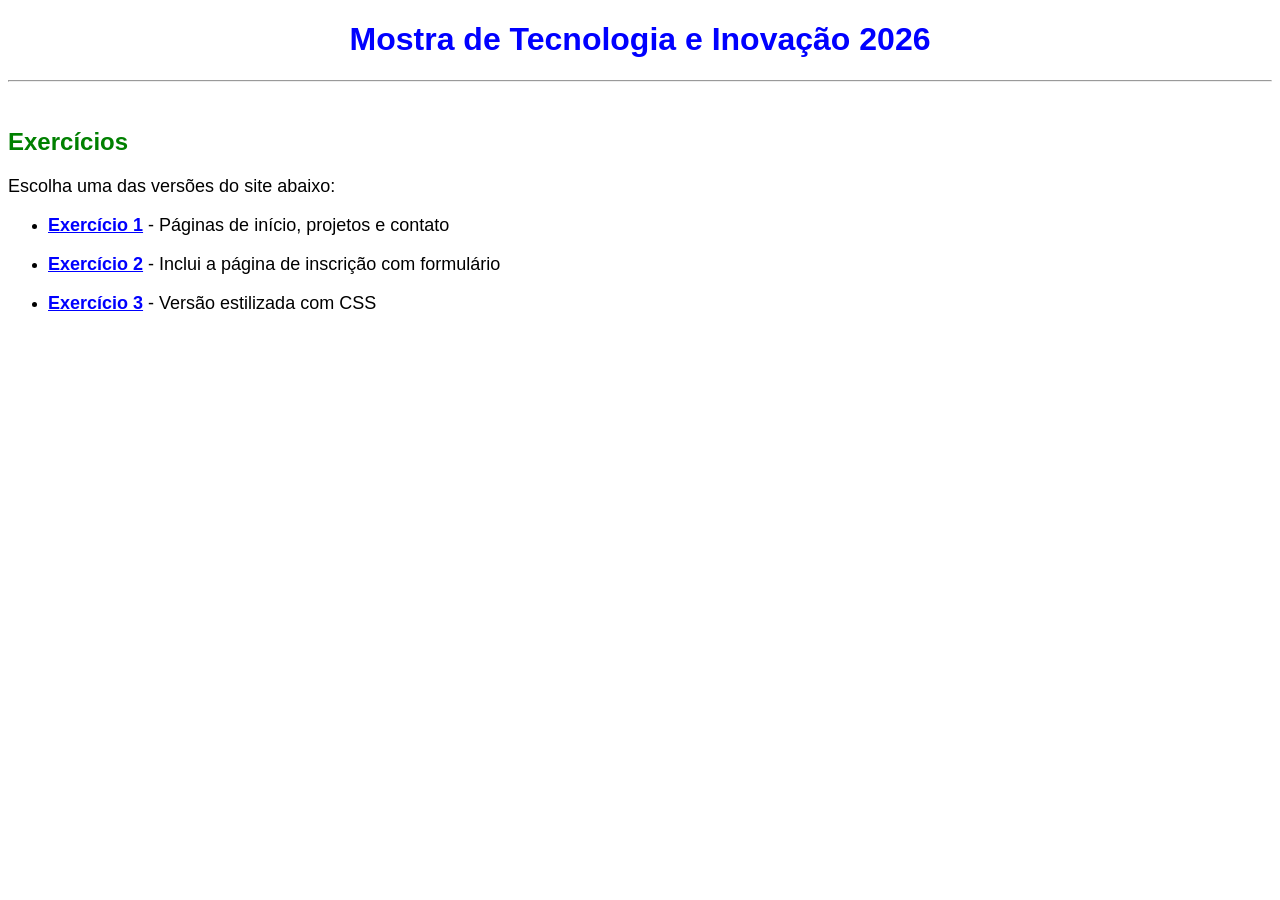
<file: index.html>
<!DOCTYPE html>
<html lang="pt-br">
<head>
    <meta charset="UTF-8">
    <meta name="viewport" content="width=device-width, initial-scale=1.0">
    <title>Mostra de Tecnologia e Inovação 2026 - Exercícios</title>
    <link rel="stylesheet" href="exercicios_3/estilo.css">
</head>
<body>
    <h1 id="titulo-principal">Mostra de Tecnologia e Inovação 2026</h1>
    <hr>
    <br>
    <h2>Exercícios</h2>
    <p>Escolha uma das versões do site abaixo:</p>
    <ul>
        <li><p><a href="exercicios_1/index.html">Exercício 1</a> - Páginas de início, projetos e contato</p></li>
        <li><p><a href="exercicios_2/index.html">Exercício 2</a> - Inclui a página de inscrição com formulário</p></li>
        <li><p><a href="exercicios_3/index.html">Exercício 3</a> - Versão estilizada com CSS</p></li>
    </ul>
</body>
</html>
</file>
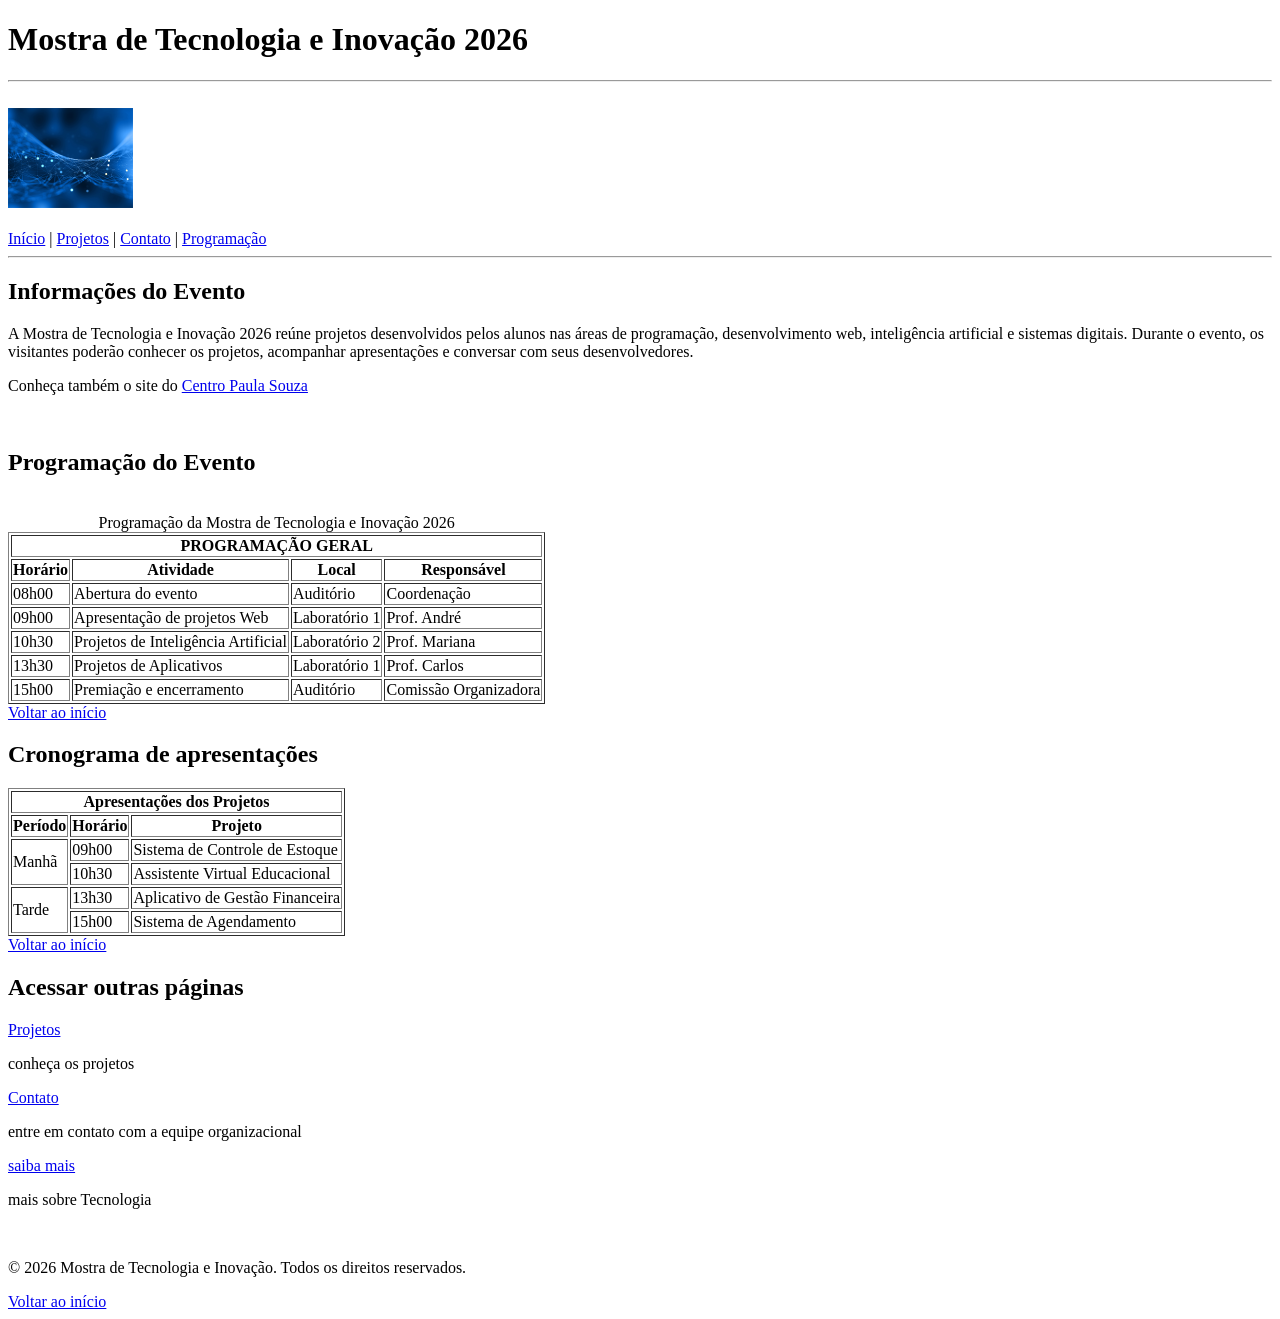
<file: exercicios_1/index.html>
<!DOCTYPE html>
<html lang="pt-br">
<head>
    <meta charset="UTF-8">
    <meta name="viewport" content="width=device-width, initial-scale=1.0">
    <title>Mostra de Tecnologia e Inovação 2026</title>
</head>
<body>
    <h1 id="INI">Mostra de Tecnologia e Inovação 2026</h1>
    <hr>
    <br>
    <a href="index.html"><img src="imagens/logo.png" height="100" width="125" alt="imagem de tecnologia fios tecnologicos"></a>
    <br>
    <br>
    <a href="index.html">Início</a> |
    <a href="projetos.html">Projetos</a> |
    <a href="contato.html">Contato</a> |
    <a href="#PRO">Programação</a>
    <hr>
    <h2>Informações do Evento</h2>
    <p>A Mostra de Tecnologia e Inovação 2026 reúne projetos desenvolvidos pelos alunos nas áreas de programação, desenvolvimento web, inteligência artificial e sistemas digitais. Durante o evento, os visitantes poderão conhecer os projetos, acompanhar apresentações e conversar com seus desenvolvedores.</p>
    <p>Conheça também o site do <a href="https://www.cps.sp.gov.br/" target="_blank">Centro Paula Souza</a></p>
    <br>
    <h2 id="PRO">Programação do Evento</h2>
    <br>
    <table border="1">
        <caption>Programação da Mostra de Tecnologia e Inovação 2026</caption>
            <tr>
                <th colspan="4">PROGRAMAÇÃO GERAL</th>
            </tr>
            <tr>
                <th>Horário</th>
                <th>Atividade</th>
                <th>Local</th>
                <th>Responsável</th>
            </tr>
            <tr>
                <td>08h00</td>
                <td>Abertura do evento</td>
                <td>Auditório</td>
                <td>Coordenação</td>
            </tr>
            <tr>
                <td>09h00</td>
                <td>Apresentação de projetos Web</td>
                <td>Laboratório 1</td>
                <td>Prof. André</td>
            </tr>
            <tr>
                <td>10h30</td>
                <td>Projetos de Inteligência Artificial</td>
                <td>Laboratório 2</td>
                <td>Prof. Mariana</td>
            </tr>
            <tr>
                <td>13h30</td>
                <td>Projetos de Aplicativos</td>
                <td>Laboratório 1</td>
                <td>Prof. Carlos</td>
            </tr>
            <tr>
                <td>15h00</td>
                <td>Premiação e encerramento</td>
                <td>Auditório</td>
                <td>Comissão Organizadora</td>
            </tr>

    </table>

    <a href="#INI">Voltar ao início</a>

    <h2>Cronograma de apresentações</h2>
    <table border="1">
            <tr>
                <th colspan="3">Apresentações dos Projetos</th>
            </tr>
            <tr>
                <th>Período</th>
                <th>Horário</th>
                <th>Projeto</th>
            </tr>
            <tr>
                <td rowspan="2">Manhã</td>
                <td>09h00</td>
                <td>Sistema de Controle de Estoque</td>
            </tr>
            <tr>
                <td>10h30</td>
                <td>Assistente Virtual Educacional</td>
            </tr>
            <tr>
                <td rowspan="2">Tarde</td>
                <td>13h30</td>
                <td>Aplicativo de Gestão Financeira</td>
            </tr>
            <tr>
                <td>15h00</td>
                <td>Sistema de Agendamento</td>
            </tr>

    </table>
    <a href="#INI">Voltar ao início</a>

    <h2>Acessar outras páginas</h2>
    <a href="projetos.html">Projetos</a>
   <p>conheça os projetos</p>
    <a href="contato.html">Contato</a>
    <p>entre em contato com a equipe organizacional</p>
    <a href="https://g1.globo.com/tecnologia/">saiba mais</a>
    <p>mais sobre Tecnologia</p>
    <br>
    <p>&copy; 2026 Mostra de Tecnologia e Inovação. Todos os direitos reservados.</p>
    <a href="#INI">Voltar ao início</a>
</body>
</html>
</file>
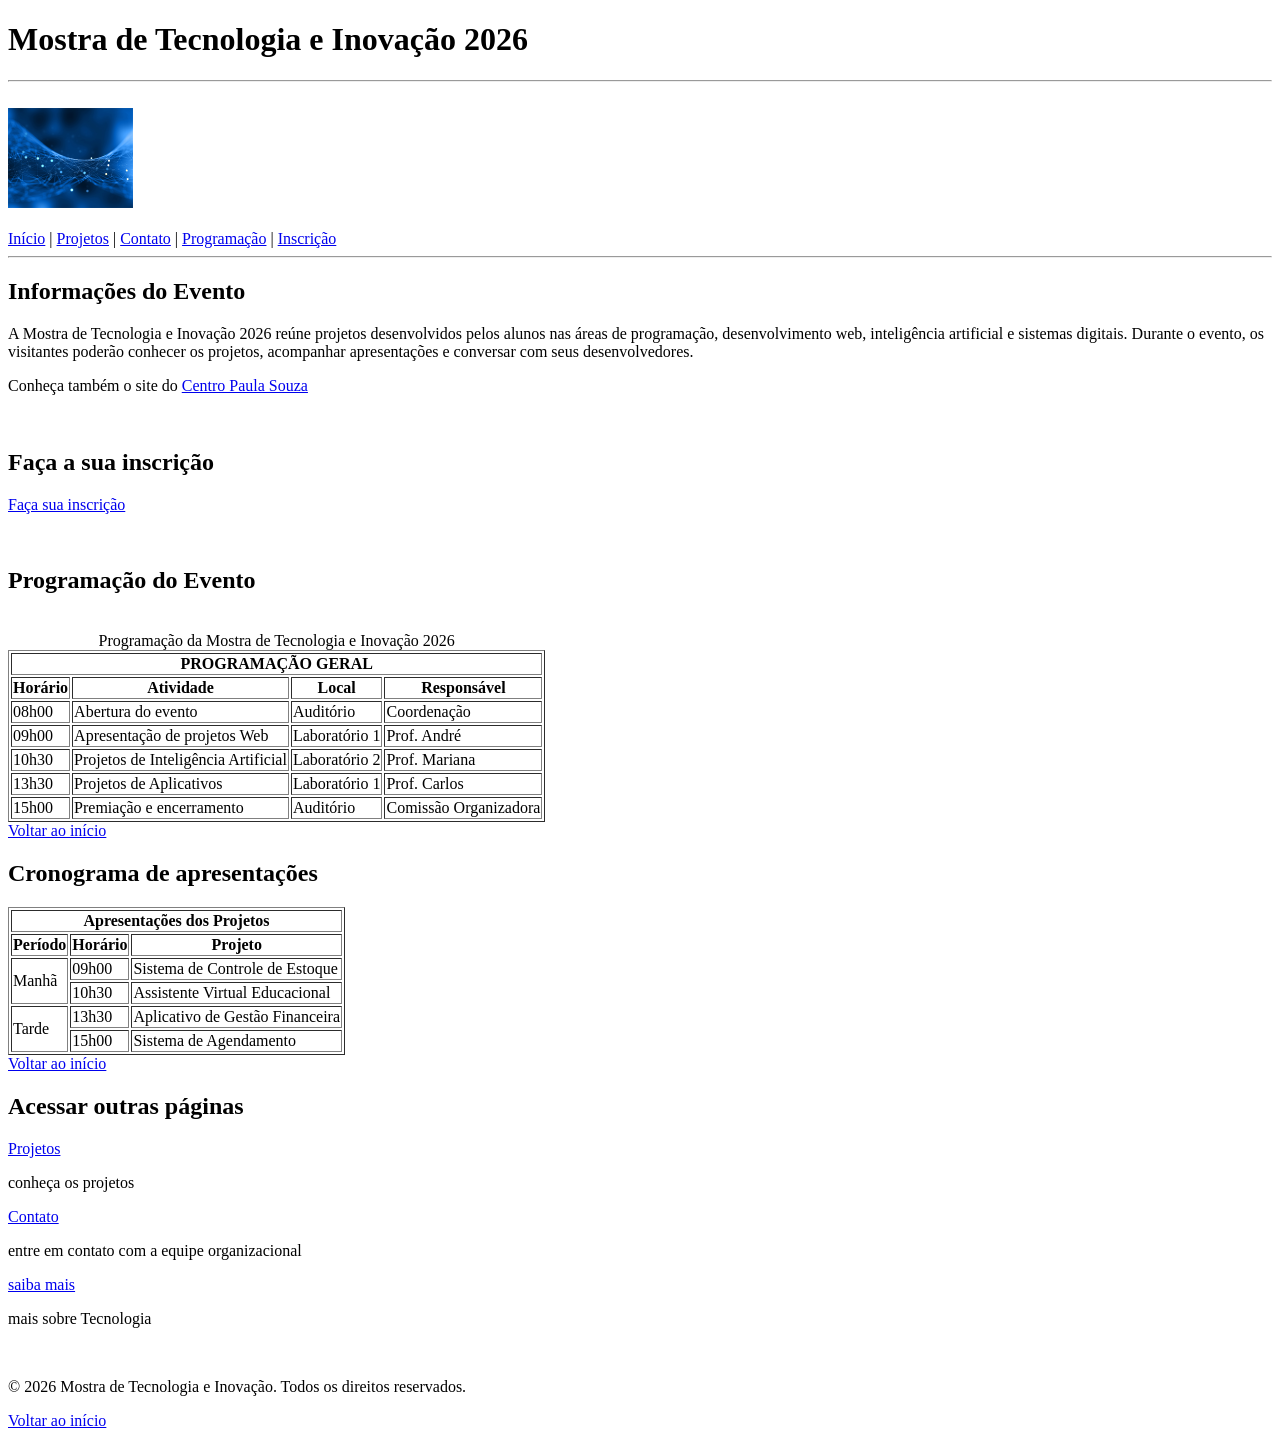
<file: exercicios_2/index.html>
<!DOCTYPE html>
<html lang="pt-br">
<head>
    <meta charset="UTF-8">
    <meta name="viewport" content="width=device-width, initial-scale=1.0">
    <title>Mostra de Tecnologia e Inovação 2026</title>
</head>
<body>
    <h1 id="INI">Mostra de Tecnologia e Inovação 2026</h1>
    <hr>
    <br>
    <a href="index.html"><img src="imagens/logo.png" height="100" width="125" alt="imagem de tecnologia fios tecnologicos"></a>
    <br>
    <br>
    <a href="index.html">Início</a> |
    <a href="projetos.html">Projetos</a> |
    <a href="contato.html">Contato</a> |
    <a href="#PRO">Programação</a> |
    <a href="inscricao.html">Inscrição</a>
    <hr>
    <h2>Informações do Evento</h2>
    <p>A Mostra de Tecnologia e Inovação 2026 reúne projetos desenvolvidos pelos alunos nas áreas de programação, desenvolvimento web, inteligência artificial e sistemas digitais. Durante o evento, os visitantes poderão conhecer os projetos, acompanhar apresentações e conversar com seus desenvolvedores.</p>
    <p>Conheça também o site do <a href="https://www.cps.sp.gov.br/" target="_blank">Centro Paula Souza</a></p>
    <br>
    <h2>Faça a sua inscrição</h2>
    <p><a href="inscricao.html">Faça sua inscrição</a></p>
    <br>
    <h2 id="PRO">Programação do Evento</h2>
    <br>
    <table border="1">
        <caption>Programação da Mostra de Tecnologia e Inovação 2026</caption>
            <tr>
                <th colspan="4">PROGRAMAÇÃO GERAL</th>
            </tr>
            <tr>
                <th>Horário</th>
                <th>Atividade</th>
                <th>Local</th>
                <th>Responsável</th>
            </tr>
            <tr>
                <td>08h00</td>
                <td>Abertura do evento</td>
                <td>Auditório</td>
                <td>Coordenação</td>
            </tr>
            <tr>
                <td>09h00</td>
                <td>Apresentação de projetos Web</td>
                <td>Laboratório 1</td>
                <td>Prof. André</td>
            </tr>
            <tr>
                <td>10h30</td>
                <td>Projetos de Inteligência Artificial</td>
                <td>Laboratório 2</td>
                <td>Prof. Mariana</td>
            </tr>
            <tr>
                <td>13h30</td>
                <td>Projetos de Aplicativos</td>
                <td>Laboratório 1</td>
                <td>Prof. Carlos</td>
            </tr>
            <tr>
                <td>15h00</td>
                <td>Premiação e encerramento</td>
                <td>Auditório</td>
                <td>Comissão Organizadora</td>
            </tr>

    </table>

    <a href="#INI">Voltar ao início</a>

    <h2>Cronograma de apresentações</h2>
    <table border="1">
            <tr>
                <th colspan="3">Apresentações dos Projetos</th>
            </tr>
            <tr>
                <th>Período</th>
                <th>Horário</th>
                <th>Projeto</th>
            </tr>
            <tr>
                <td rowspan="2">Manhã</td>
                <td>09h00</td>
                <td>Sistema de Controle de Estoque</td>
            </tr>
            <tr>
                <td>10h30</td>
                <td>Assistente Virtual Educacional</td>
            </tr>
            <tr>
                <td rowspan="2">Tarde</td>
                <td>13h30</td>
                <td>Aplicativo de Gestão Financeira</td>
            </tr>
            <tr>
                <td>15h00</td>
                <td>Sistema de Agendamento</td>
            </tr>

    </table>
    <a href="#INI">Voltar ao início</a>

    <h2>Acessar outras páginas</h2>
    <a href="projetos.html">Projetos</a>
   <p>conheça os projetos</p>
    <a href="contato.html">Contato</a>
    <p>entre em contato com a equipe organizacional</p>
    <a href="https://g1.globo.com/tecnologia/">saiba mais</a>
    <p>mais sobre Tecnologia</p>
    <br>
    <p>&copy; 2026 Mostra de Tecnologia e Inovação. Todos os direitos reservados.</p>
    <a href="#INI">Voltar ao início</a>
</body>
</html>
</file>
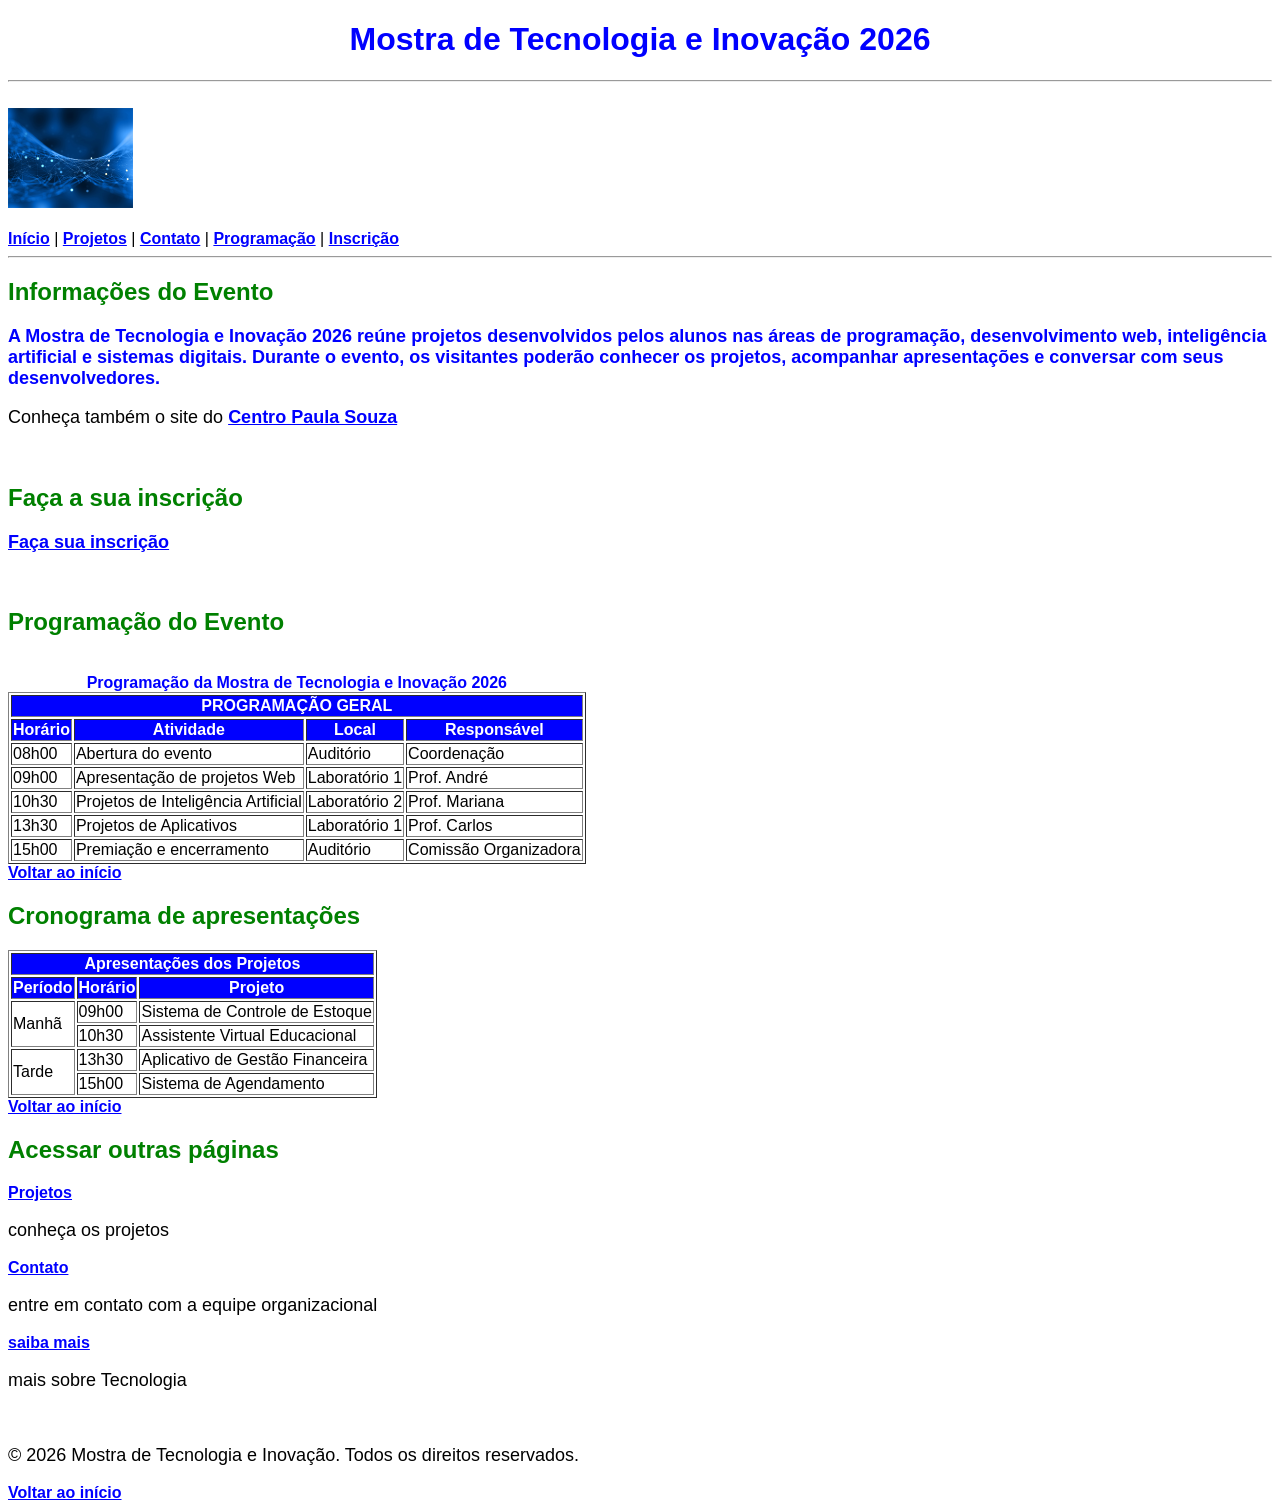
<file: exercicios_3/index.html>
<!DOCTYPE html>
<html lang="pt-br">
<head>
    <meta charset="UTF-8">
    <meta name="viewport" content="width=device-width, initial-scale=1.0">
    <title>Mostra de Tecnologia e Inovação 2026</title>
    <link rel="stylesheet" href="estilo.css">
</head>
<body>
    <h1 id="titulo-principal">Mostra de Tecnologia e Inovação 2026</h1>
    <hr>
    <br>
    <a href="index.html"><img src="imagens/logo.png" height="100" width="125" alt="imagem de tecnologia fios tecnologicos"></a>
    <br>
    <br>
    <a href="index.html">Início</a> |
    <a href="projetos.html">Projetos</a> |
    <a href="contato.html">Contato</a> |
    <a href="#PRO">Programação</a> |
    <a href="inscricao.html">Inscrição</a>
    <hr>
    <h2>Informações do Evento</h2>
    <p class="destaque">A Mostra de Tecnologia e Inovação 2026 reúne projetos desenvolvidos pelos alunos nas áreas de programação, desenvolvimento web, inteligência artificial e sistemas digitais. Durante o evento, os visitantes poderão conhecer os projetos, acompanhar apresentações e conversar com seus desenvolvedores.</p>
    <p>Conheça também o site do <a href="https://www.cps.sp.gov.br/" target="_blank">Centro Paula Souza</a></p>
    <br>
    <h2>Faça a sua inscrição</h2>
    <p><a href="inscricao.html">Faça sua inscrição</a></p>
    <br>
    <h2 id="PRO">Programação do Evento</h2>
    <br>
    <table border="1">
        <caption>Programação da Mostra de Tecnologia e Inovação 2026</caption>
            <tr>
                <th colspan="4">PROGRAMAÇÃO GERAL</th>
            </tr>
            <tr>
                <th>Horário</th>
                <th>Atividade</th>
                <th>Local</th>
                <th>Responsável</th>
            </tr>
            <tr>
                <td>08h00</td>
                <td>Abertura do evento</td>
                <td>Auditório</td>
                <td>Coordenação</td>
            </tr>
            <tr>
                <td>09h00</td>
                <td>Apresentação de projetos Web</td>
                <td>Laboratório 1</td>
                <td>Prof. André</td>
            </tr>
            <tr>
                <td>10h30</td>
                <td>Projetos de Inteligência Artificial</td>
                <td>Laboratório 2</td>
                <td>Prof. Mariana</td>
            </tr>
            <tr>
                <td>13h30</td>
                <td>Projetos de Aplicativos</td>
                <td>Laboratório 1</td>
                <td>Prof. Carlos</td>
            </tr>
            <tr>
                <td>15h00</td>
                <td>Premiação e encerramento</td>
                <td>Auditório</td>
                <td>Comissão Organizadora</td>
            </tr>

    </table>

    <a href="#titulo-principal">Voltar ao início</a>

    <h2>Cronograma de apresentações</h2>
    <table border="1">
            <tr>
                <th colspan="3">Apresentações dos Projetos</th>
            </tr>
            <tr>
                <th>Período</th>
                <th>Horário</th>
                <th>Projeto</th>
            </tr>
            <tr>
                <td rowspan="2">Manhã</td>
                <td>09h00</td>
                <td>Sistema de Controle de Estoque</td>
            </tr>
            <tr>
                <td>10h30</td>
                <td>Assistente Virtual Educacional</td>
            </tr>
            <tr>
                <td rowspan="2">Tarde</td>
                <td>13h30</td>
                <td>Aplicativo de Gestão Financeira</td>
            </tr>
            <tr>
                <td>15h00</td>
                <td>Sistema de Agendamento</td>
            </tr>

    </table>
    <a href="#titulo-principal">Voltar ao início</a>

    <h2>Acessar outras páginas</h2>
    <a href="projetos.html">Projetos</a>
   <p>conheça os projetos</p>
    <a href="contato.html">Contato</a>
    <p>entre em contato com a equipe organizacional</p>
    <a href="https://g1.globo.com/tecnologia/">saiba mais</a>
    <p>mais sobre Tecnologia</p>
    <br>
    <p>&copy; 2026 Mostra de Tecnologia e Inovação. Todos os direitos reservados.</p>
    <a href="#titulo-principal">Voltar ao início</a>
</body>
</html>
</file>
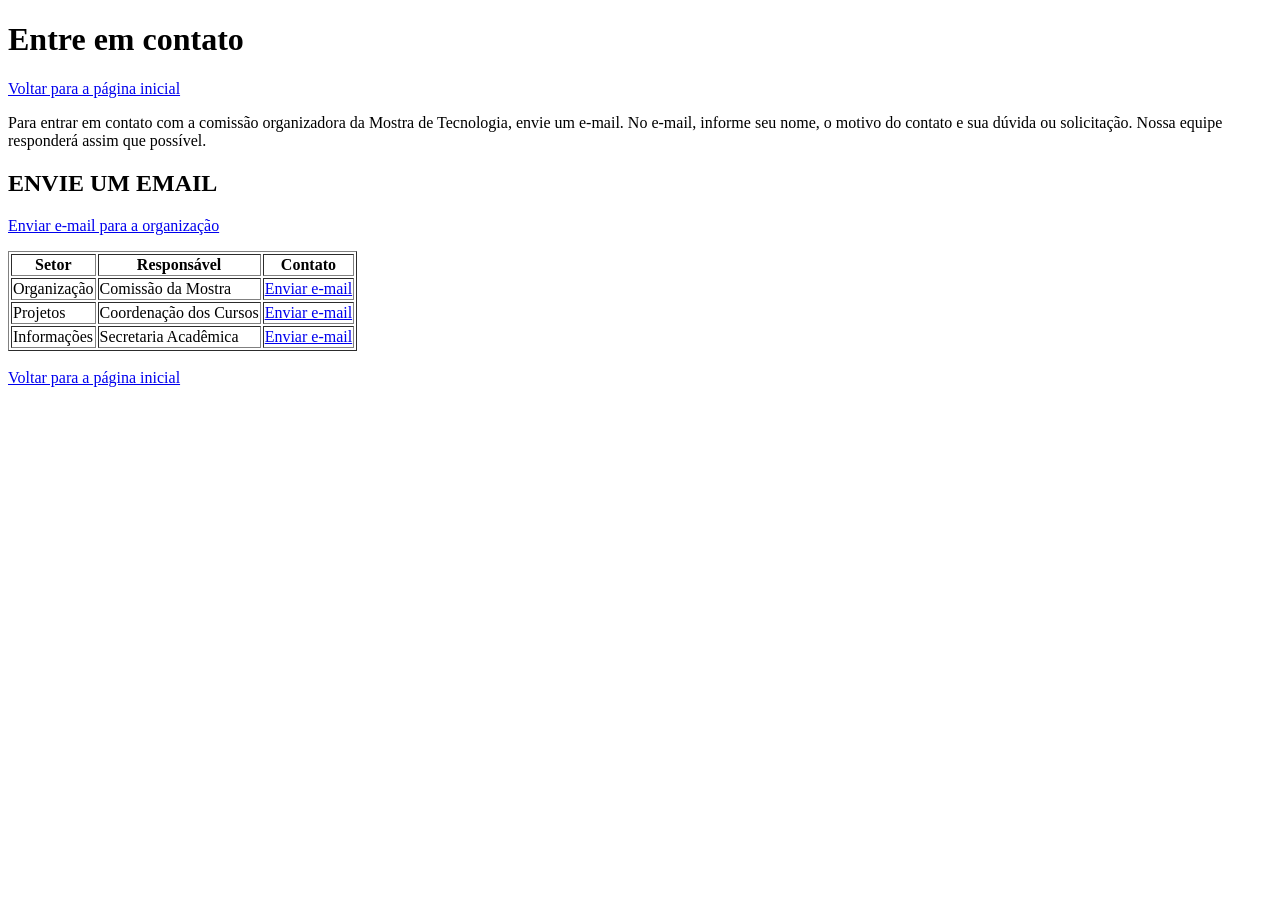
<file: exercicios_1/contato.html>
<!DOCTYPE html>
<html lang="pt-br">
<head>
    <meta charset="UTF-8">
    <meta name="viewport" content="width=device-width, initial-scale=1.0">
    <title>Entre em contato</title>
</head>
<body>
    <h1>Entre em contato</h1>
    <a href="index.html">Voltar para a página inicial</a>
    <p>
        Para entrar em contato com a comissão organizadora da Mostra de Tecnologia, envie um e-mail.
        No e-mail, informe seu nome, o motivo do contato e sua dúvida ou solicitação. Nossa equipe responderá assim que possível.
    </p>
    <h2>ENVIE UM EMAIL</h2>
    <p><a href="mailto:organizacao@escola.edu.br">Enviar e-mail para a organização</a></p>

    <table border="1">
        <tr>
            <th>Setor</th>
            <th>Responsável</th>
            <th>Contato</th>
        </tr>
        <tr>
            <td>Organização</td>
            <td>Comissão da Mostra</td>
            <td><a href="mailto:organizacao@escola.edu.br">Enviar e-mail</a></td>
        </tr>
        <tr>
            <td>Projetos</td>
            <td>Coordenação dos Cursos</td>
            <td><a href="mailto:coordenacao@escola.edu.br">Enviar e-mail</a></td>
        </tr>
        <tr>
            <td>Informações</td>
            <td>Secretaria Acadêmica</td>
            <td><a href="mailto:secretaria@escola.edu.br">Enviar e-mail</a></td>
        </tr>
    </table>
    <br>
    <a href="index.html">Voltar para a página inicial</a>
</body>
</html>
</file>
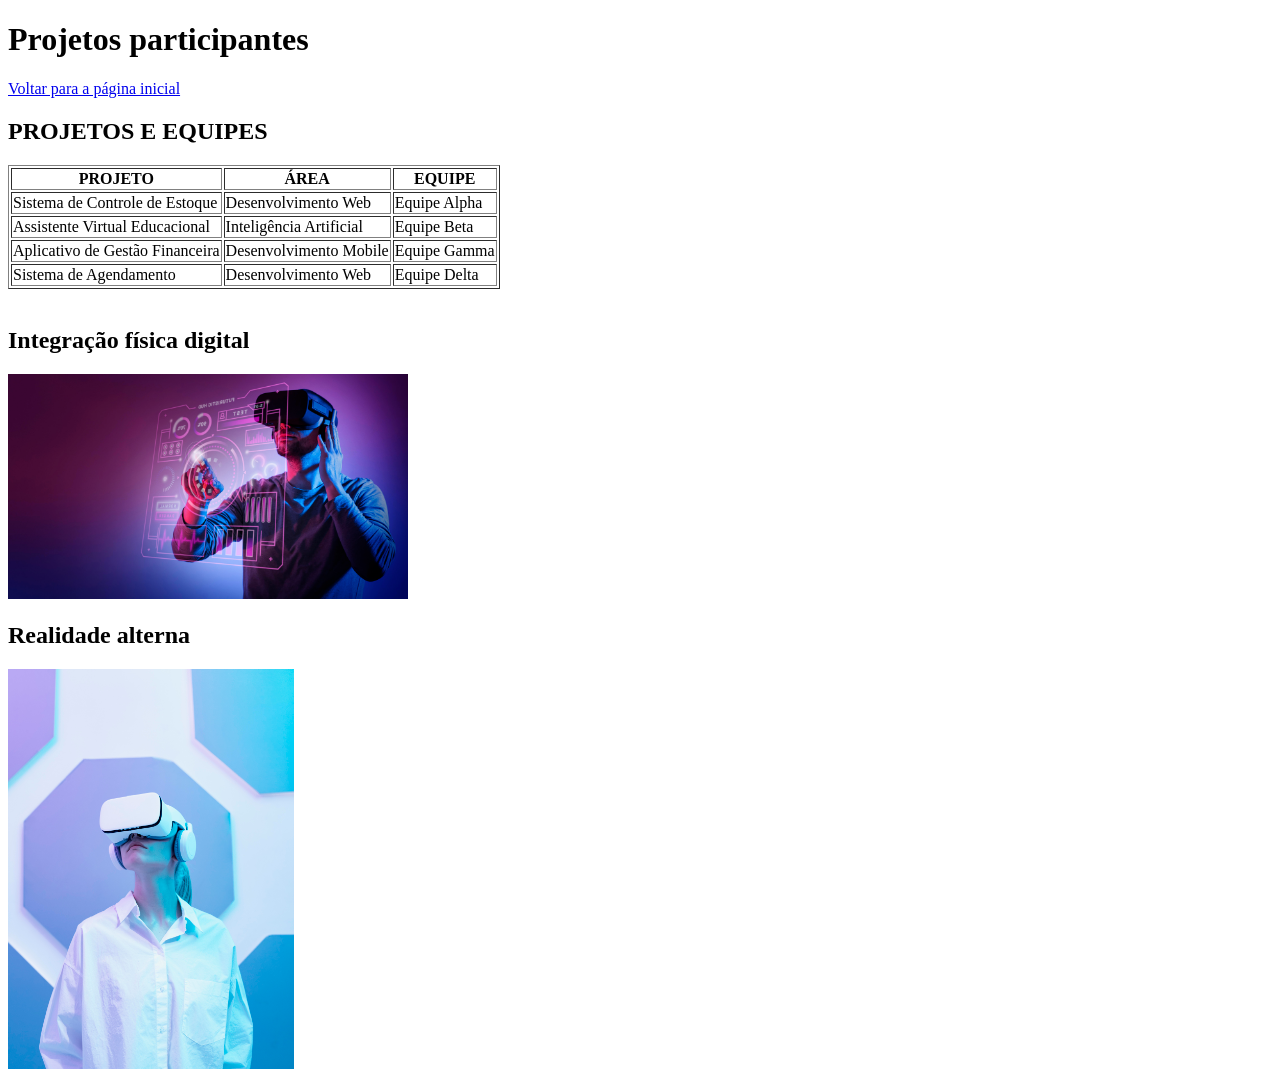
<file: exercicios_1/projetos.html>
<!DOCTYPE html>
<html lang="pt-br">
<head>
    <meta charset="UTF-8">
    <meta name="viewport" content="width=device-width, initial-scale=1.0">
    <title>Projetos participantes</title>
</head>
<body>
    <h1>Projetos participantes</h1>
    <a href="index.html">Voltar para a página inicial</a>
    <br>
    <h2>PROJETOS E EQUIPES</h2>
    <table border="1">
        <tr>
            <th>PROJETO</th>
            <th>ÁREA</th>
            <th>EQUIPE</th>
        </tr>
        <tr>
            <td>Sistema de Controle de Estoque</td>
            <td>Desenvolvimento Web</td>
            <td>Equipe Alpha</td>
        </tr>
        <tr>
            <td>Assistente Virtual Educacional</td>
            <td>Inteligência Artificial</td>
            <td>Equipe Beta</td>
        </tr>
        <tr>
            <td>Aplicativo de Gestão Financeira</td>
            <td>Desenvolvimento Mobile</td>
            <td>Equipe Gamma</td>
        </tr>
        <tr>
            <td>Sistema de Agendamento</td>
            <td>Desenvolvimento Web</td>
            <td>Equipe Delta</td>
        </tr>
    </table>
    <br>
    <h2>Integração física digital</h2>
    <a href="https://pt.wikipedia.org/wiki/Realidade_virtual"><img src="imagens/projeto1.jpg" height="225" width="400" alt="uma pessoa utilizando óculos virtual para mexer nas coisas"></a>
    <br>
    <h2>Realidade alterna</h2>
    <a href="https://pt.wikipedia.org/wiki/Realidade_virtual"><img src="imagens/projeto2.jpg" height="400" width="286" alt="uma mulher com óculos de realidade"></a>
</body>
</html>
</file>
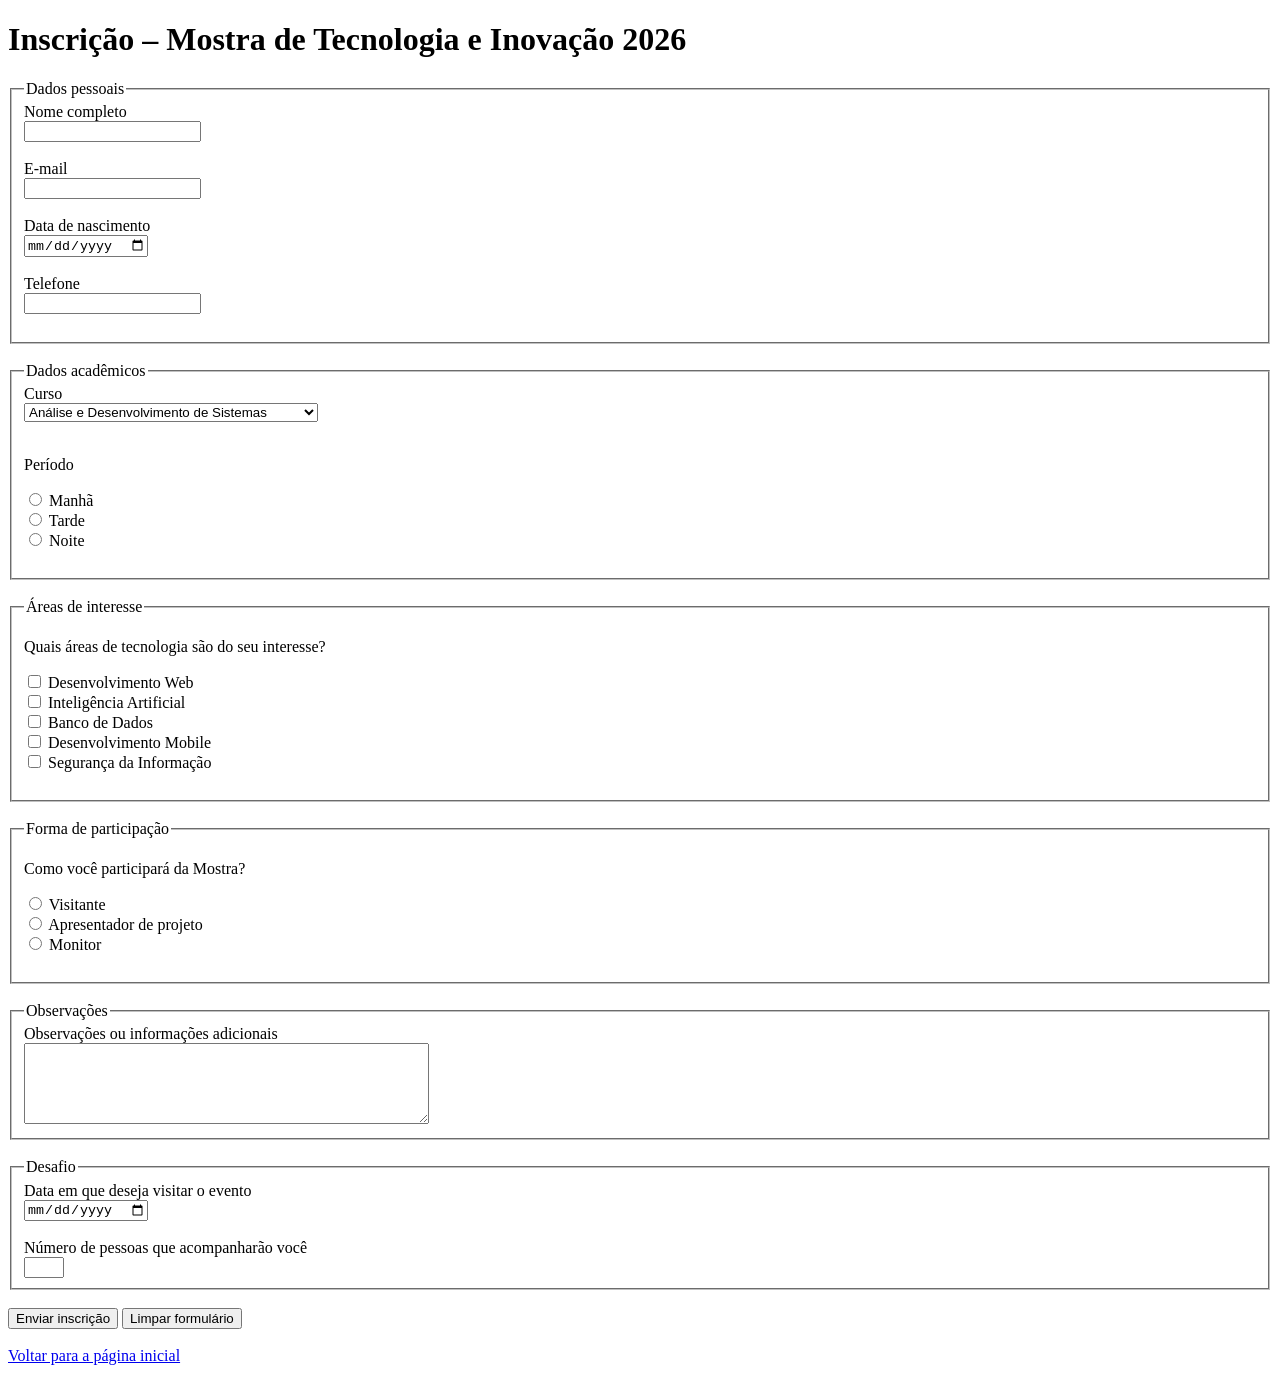
<file: exercicios_2/inscricao.html>
<!DOCTYPE html>
<html lang="pt-br">
<head>
    <meta charset="UTF-8">
    <meta name="viewport" content="width=device-width, initial-scale=1.0">
    <title>Inscrição – Mostra de Tecnologia e Inovação 2026</title>
</head>
<body>

    <h1>Inscrição – Mostra de Tecnologia e Inovação 2026</h1>

    <form action="" method="post">

        <fieldset>
            <legend>Dados pessoais</legend>

            <label for="nome">Nome completo</label><br>
            <input type="text" name="nome_aluno" id="nome" required><br><br>

            <label for="email">E-mail</label><br>
            <input type="email" name="email_aluno" id="email" required><br><br>

            <label for="data_nascimento">Data de nascimento</label><br>
            <input type="date" name="data" id="data_nascimento"><br><br>

            <label for="telefone">Telefone</label><br>
            <input type="tel" name="numero" id="telefone"><br><br>
        </fieldset>
        <br>

        <fieldset>
            <legend>Dados acadêmicos</legend>

            <label for="curso">Curso</label><br>
            <select name="curso" id="curso">
                <option value="ads">Análise e Desenvolvimento de Sistemas</option>
                <option value="dsm">Desenvolvimento de Software Multiplataforma</option>
                <option value="gestao">Gestão Empresarial</option>
            </select><br><br>

            <p>Período</p>

            <input type="radio" id="manha" name="periodo" value="manha">
            <label for="manha">Manhã</label><br>

            <input type="radio" id="tarde" name="periodo" value="tarde">
            <label for="tarde">Tarde</label><br>

            <input type="radio" id="noite" name="periodo" value="noite">
            <label for="noite">Noite</label><br><br>
        </fieldset>
        <br>

        <fieldset>
            <legend>Áreas de interesse</legend>

            <p>Quais áreas de tecnologia são do seu interesse?</p>

            <input type="checkbox" name="interesse" id="desenvolvimento_web" value="desenvolvimento_web">
            <label for="desenvolvimento_web">Desenvolvimento Web</label><br>

            <input type="checkbox" name="interesse" id="inteligencia_artificial" value="inteligencia_artificial">
            <label for="inteligencia_artificial">Inteligência Artificial</label><br>

            <input type="checkbox" name="interesse" id="banco_de_dados" value="banco_de_dados">
            <label for="banco_de_dados">Banco de Dados</label><br>

            <input type="checkbox" name="interesse" id="desenvolvimento_mobile" value="desenvolvimento_mobile">
            <label for="desenvolvimento_mobile">Desenvolvimento Mobile</label><br>

            <input type="checkbox" name="interesse" id="seguranca_informacao" value="seguranca_informacao">
            <label for="seguranca_informacao">Segurança da Informação</label><br><br>
        </fieldset>
        <br>

        <fieldset>
            <legend>Forma de participação</legend>

            <p>Como você participará da Mostra?</p>

            <input type="radio" id="visitante" name="participacao" value="visitante">
            <label for="visitante">Visitante</label><br>

            <input type="radio" id="apresentador" name="participacao" value="apresentador">
            <label for="apresentador">Apresentador de projeto</label><br>

            <input type="radio" id="monitor" name="participacao" value="monitor">
            <label for="monitor">Monitor</label><br><br>
        </fieldset>
        <br>

        <fieldset>
            <legend>Observações</legend>

            <label for="observacao">Observações ou informações adicionais</label><br>
            <textarea name="observacao" id="observacao" rows="5" cols="48"></textarea>
        </fieldset>
        <br>

        <fieldset>
            <legend>Desafio</legend>

            <label for="visita">Data em que deseja visitar o evento</label><br>
            <input type="date" id="visita" name="visita"><br><br>

            <label for="acompanhantes">Número de pessoas que acompanharão você</label><br>
            <input type="number" id="acompanhantes" name="acompanhantes" min="0" max="5"><br>
        </fieldset>
        <br>

        <button type="submit">Enviar inscrição</button>
        <button type="reset">Limpar formulário</button>

    </form>
    <br>
    <a href="index.html">Voltar para a página inicial</a>
</body>
</html>
</file>
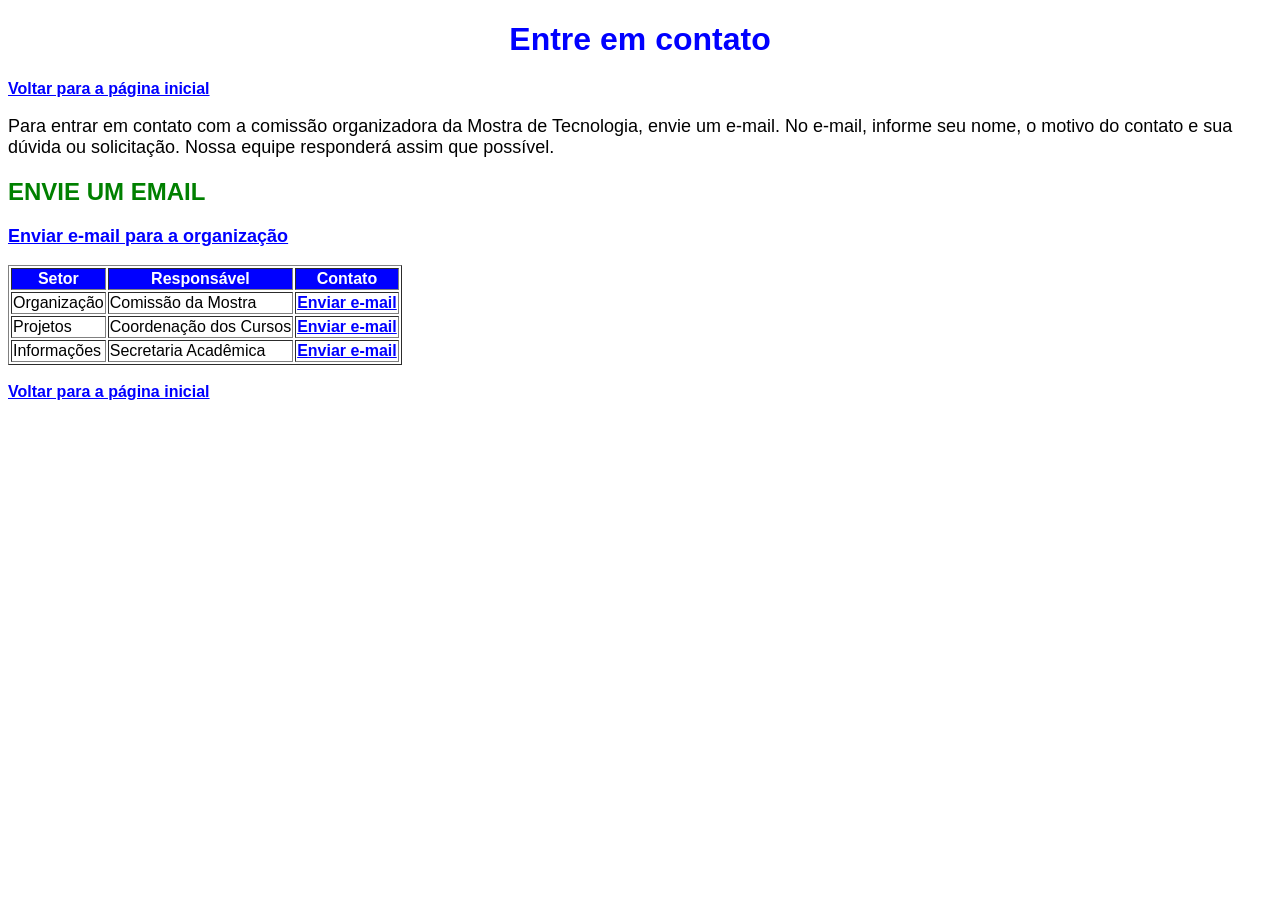
<file: exercicios_3/contato.html>
<!DOCTYPE html>
<html lang="pt-br">
<head>
    <meta charset="UTF-8">
    <meta name="viewport" content="width=device-width, initial-scale=1.0">
    <title>Entre em contato</title>
    <link rel="stylesheet" href="estilo.css">
</head>
<body>
    <h1 id="titulo-principal">Entre em contato</h1>
    <a href="index.html">Voltar para a página inicial</a>
    <p>
        Para entrar em contato com a comissão organizadora da Mostra de Tecnologia, envie um e-mail.
        No e-mail, informe seu nome, o motivo do contato e sua dúvida ou solicitação. Nossa equipe responderá assim que possível.
    </p>
    <h2>ENVIE UM EMAIL</h2>
    <p><a href="mailto:organizacao@escola.edu.br">Enviar e-mail para a organização</a></p>

    <table border="1">
        <tr>
            <th>Setor</th>
            <th>Responsável</th>
            <th>Contato</th>
        </tr>
        <tr>
            <td>Organização</td>
            <td>Comissão da Mostra</td>
            <td><a href="mailto:organizacao@escola.edu.br">Enviar e-mail</a></td>
        </tr>
        <tr>
            <td>Projetos</td>
            <td>Coordenação dos Cursos</td>
            <td><a href="mailto:coordenacao@escola.edu.br">Enviar e-mail</a></td>
        </tr>
        <tr>
            <td>Informações</td>
            <td>Secretaria Acadêmica</td>
            <td><a href="mailto:secretaria@escola.edu.br">Enviar e-mail</a></td>
        </tr>
    </table>
    <br>
    <a href="index.html">Voltar para a página inicial</a>
</body>
</html>
</file>
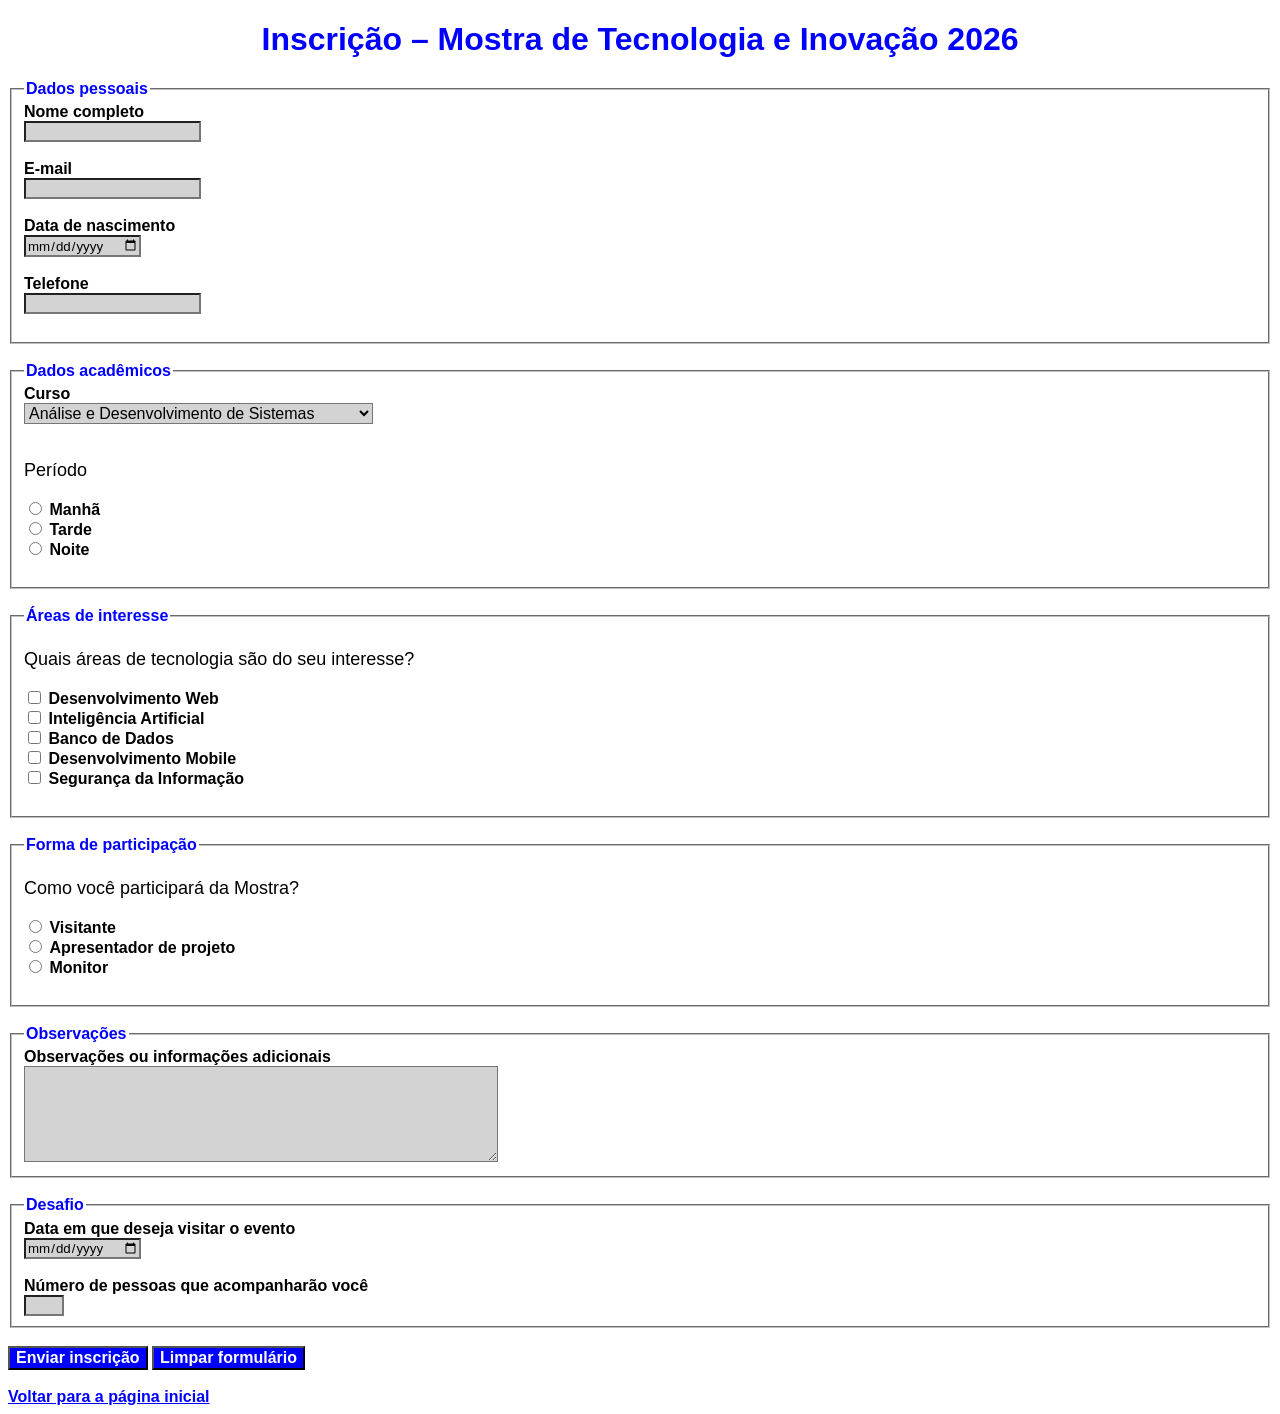
<file: exercicios_3/inscricao.html>
<!DOCTYPE html>
<html lang="pt-br">
<head>
    <meta charset="UTF-8">
    <meta name="viewport" content="width=device-width, initial-scale=1.0">
    <title>Inscrição – Mostra de Tecnologia e Inovação 2026</title>
    <link rel="stylesheet" href="estilo.css">
</head>
<body>

    <h1 id="titulo-principal">Inscrição – Mostra de Tecnologia e Inovação 2026</h1>

    <form action="" method="post">

        <fieldset>
            <legend>Dados pessoais</legend>

            <label for="nome">Nome completo</label><br>
            <input type="text" name="nome_aluno" id="nome" required><br><br>

            <label for="email">E-mail</label><br>
            <input type="email" name="email_aluno" id="email" required><br><br>

            <label for="data_nascimento">Data de nascimento</label><br>
            <input type="date" name="data" id="data_nascimento"><br><br>

            <label for="telefone">Telefone</label><br>
            <input type="tel" name="numero" id="telefone"><br><br>
        </fieldset>
        <br>

        <fieldset>
            <legend>Dados acadêmicos</legend>

            <label for="curso">Curso</label><br>
            <select name="curso" id="curso">
                <option value="ads">Análise e Desenvolvimento de Sistemas</option>
                <option value="dsm">Desenvolvimento de Software Multiplataforma</option>
                <option value="gestao">Gestão Empresarial</option>
            </select><br><br>

            <p>Período</p>

            <input type="radio" id="manha" name="periodo" value="manha">
            <label for="manha">Manhã</label><br>

            <input type="radio" id="tarde" name="periodo" value="tarde">
            <label for="tarde">Tarde</label><br>

            <input type="radio" id="noite" name="periodo" value="noite">
            <label for="noite">Noite</label><br><br>
        </fieldset>
        <br>

        <fieldset>
            <legend>Áreas de interesse</legend>

            <p>Quais áreas de tecnologia são do seu interesse?</p>

            <input type="checkbox" name="interesse" id="desenvolvimento_web" value="desenvolvimento_web">
            <label for="desenvolvimento_web">Desenvolvimento Web</label><br>

            <input type="checkbox" name="interesse" id="inteligencia_artificial" value="inteligencia_artificial">
            <label for="inteligencia_artificial">Inteligência Artificial</label><br>

            <input type="checkbox" name="interesse" id="banco_de_dados" value="banco_de_dados">
            <label for="banco_de_dados">Banco de Dados</label><br>

            <input type="checkbox" name="interesse" id="desenvolvimento_mobile" value="desenvolvimento_mobile">
            <label for="desenvolvimento_mobile">Desenvolvimento Mobile</label><br>

            <input type="checkbox" name="interesse" id="seguranca_informacao" value="seguranca_informacao">
            <label for="seguranca_informacao">Segurança da Informação</label><br><br>
        </fieldset>
        <br>

        <fieldset>
            <legend>Forma de participação</legend>

            <p>Como você participará da Mostra?</p>

            <input type="radio" id="visitante" name="participacao" value="visitante">
            <label for="visitante">Visitante</label><br>

            <input type="radio" id="apresentador" name="participacao" value="apresentador">
            <label for="apresentador">Apresentador de projeto</label><br>

            <input type="radio" id="monitor" name="participacao" value="monitor">
            <label for="monitor">Monitor</label><br><br>
        </fieldset>
        <br>

        <fieldset>
            <legend>Observações</legend>

            <label for="observacao">Observações ou informações adicionais</label><br>
            <textarea name="observacao" id="observacao" rows="5" cols="48"></textarea>
        </fieldset>
        <br>

        <fieldset>
            <legend>Desafio</legend>

            <label for="visita">Data em que deseja visitar o evento</label><br>
            <input type="date" id="visita" name="visita"><br><br>

            <label for="acompanhantes">Número de pessoas que acompanharão você</label><br>
            <input type="number" id="acompanhantes" name="acompanhantes" min="0" max="5"><br>
        </fieldset>
        <br>

        <button type="submit" class="botao">Enviar inscrição</button>
        <button type="reset" class="botao">Limpar formulário</button>

    </form>
    <br>
    <a href="index.html">Voltar para a página inicial</a>
</body>
</html>
</file>
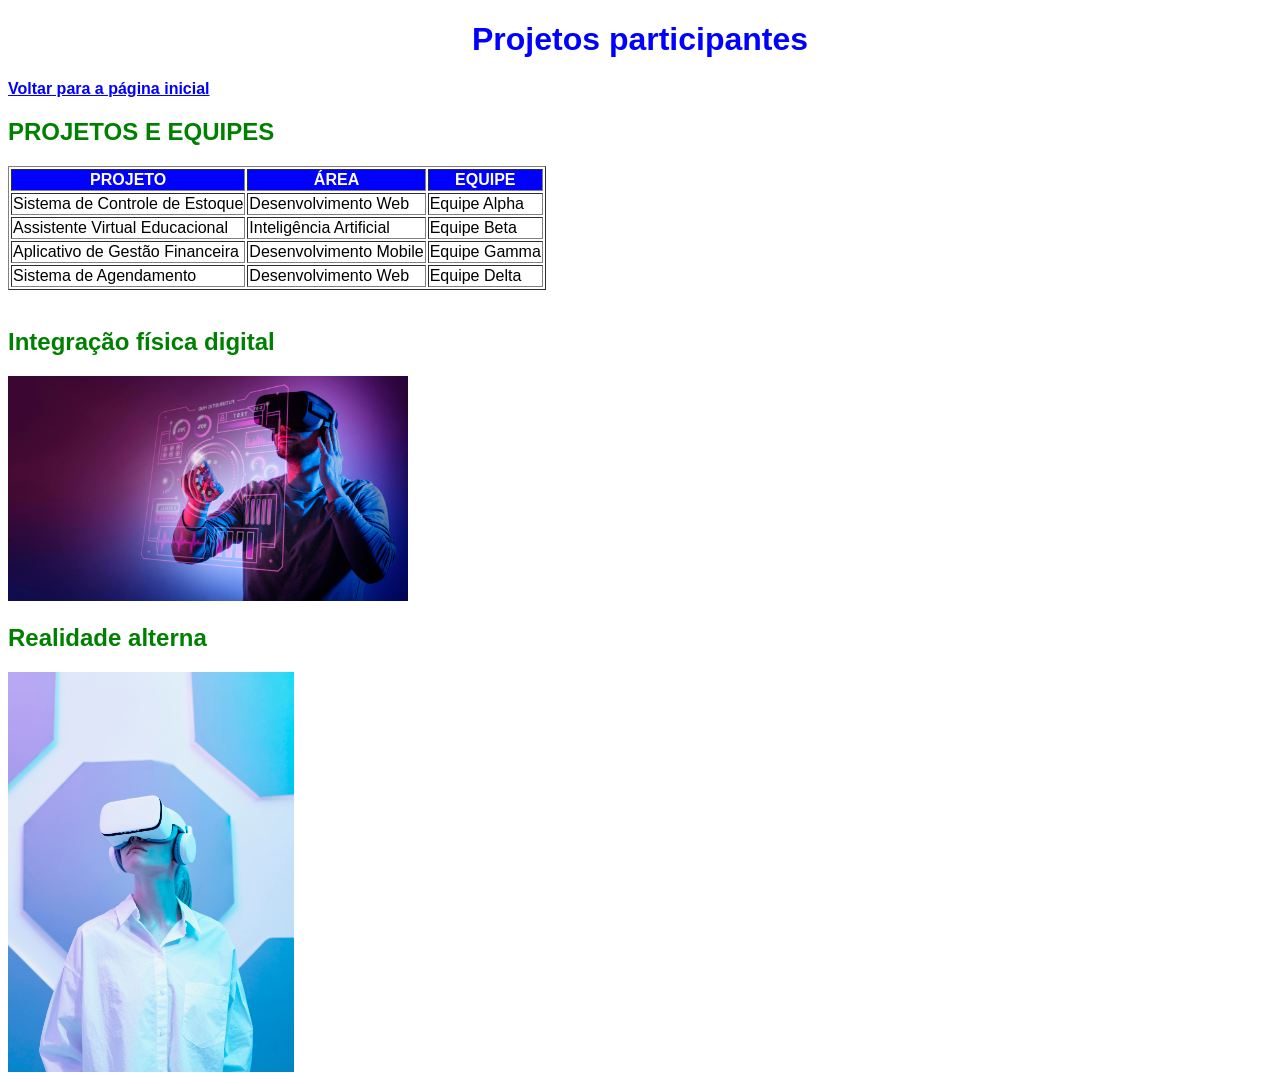
<file: exercicios_3/projetos.html>
<!DOCTYPE html>
<html lang="pt-br">
<head>
    <meta charset="UTF-8">
    <meta name="viewport" content="width=device-width, initial-scale=1.0">
    <title>Projetos participantes</title>
    <link rel="stylesheet" href="estilo.css">
</head>
<body>
    <h1 id="titulo-principal">Projetos participantes</h1>
    <a href="index.html">Voltar para a página inicial</a>
    <br>
    <h2>PROJETOS E EQUIPES</h2>
    <table border="1">
        <tr>
            <th>PROJETO</th>
            <th>ÁREA</th>
            <th>EQUIPE</th>
        </tr>
        <tr>
            <td>Sistema de Controle de Estoque</td>
            <td>Desenvolvimento Web</td>
            <td>Equipe Alpha</td>
        </tr>
        <tr>
            <td>Assistente Virtual Educacional</td>
            <td>Inteligência Artificial</td>
            <td>Equipe Beta</td>
        </tr>
        <tr>
            <td>Aplicativo de Gestão Financeira</td>
            <td>Desenvolvimento Mobile</td>
            <td>Equipe Gamma</td>
        </tr>
        <tr>
            <td>Sistema de Agendamento</td>
            <td>Desenvolvimento Web</td>
            <td>Equipe Delta</td>
        </tr>
    </table>
    <br>
    <h2>Integração física digital</h2>
    <a href="https://pt.wikipedia.org/wiki/Realidade_virtual"><img src="imagens/projeto1.jpg" height="225" width="400" alt="uma pessoa utilizando óculos virtual para mexer nas coisas"></a>
    <br>
    <h2>Realidade alterna</h2>
    <a href="https://pt.wikipedia.org/wiki/Realidade_virtual"><img src="imagens/projeto2.jpg" height="400" width="286" alt="uma mulher com óculos de realidade"></a>
</body>
</html>
</file>
<file: exercicios_3/estilo.css>
* {
    font-family: Arial;
}

#titulo-principal {
    color: blue;
    text-align: center;
}

h2 {
    color: green;
}

p {
    font-size: 18px;
}

a {
    color: blue;
    font-weight: bold;
}

.destaque {
    color: blue;
    font-weight: bold;
}

th {
    color: white;
    background-color: blue;
    font-weight: bold;
}

td {
    font-size: 16px;
}

caption {
    color: blue;
    font-weight: bold;
}

legend {
    color: blue;
    font-weight: bold;
}

label {
    font-weight: bold;
}

input {
    background-color: lightgray;
}

select {
    background-color: lightgray;
    font-size: 16px;
}

textarea {
    background-color: lightgray;
    font-size: 16px;
}

.botao {
    color: white;
    background-color: blue;
    font-size: 16px;
    font-weight: bold;
}
</file>
